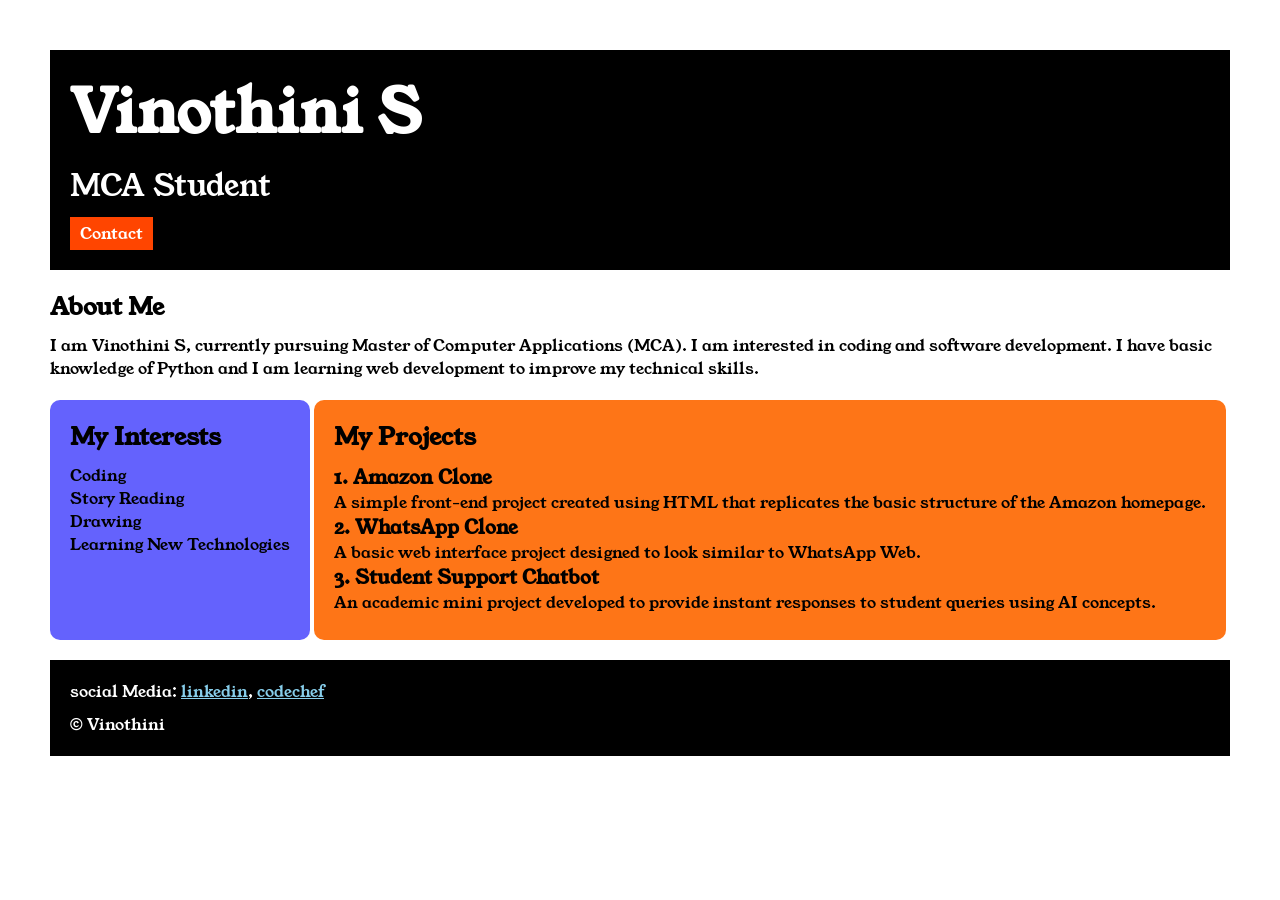
<file: index.html>
<!DOCTYPE html>
<html>

<head>
    <title>Vinothini S - Portfolio</title>
    <link rel="stylesheet" href="style.css">
    <link rel="preconnect" href="https://fonts.googleapis.com">
    <link rel="preconnect" href="https://fonts.gstatic.com" crossorigin>
    <link href="https://fonts.googleapis.com/css2?family=Young+Serif&display=swap" rel="stylesheet">
</head>

<body>
    <div class="container">
        <div class="section-one">
            <h1 class="section-one__name">Vinothini S</h1>
            <p class="section-one__role">MCA Student</p>
            <a class="section-one__contact" href="contact.html">Contact</a>
        </div>
        <div class="section-two">
            <h2 class="section-two__title">About Me</h2>
        <p class="section-two__desc">
            I am Vinothini S, currently pursuing Master of Computer Applications (MCA).
            I am interested in coding and software development. I have basic knowledge
            of Python and I am learning web development to improve my technical skills.
        </p>
        </div>
        <div class="section-three">
            <h2 class="section-three__title">My Interests</h2>
        <ul class="section-three__desc">
            <li>Coding</li>
            <li>Story Reading</li>
            <li>Drawing</li>
            <li>Learning New Technologies</li>
        </ul>
        </div>
        <div class="section-four">
        <h2 class="section-four__title">My Projects</h2>
        <ul class="section-four__desc"><li>
        <h3>1. Amazon Clone</h3>
        <p>
            A simple front-end project created using HTML that replicates
            the basic structure of the Amazon homepage.
        </p>
        </li><li>
        <h3>2. WhatsApp Clone</h3>
        <p>
            A basic web interface project designed to look similar
            to WhatsApp Web.
        </p>
        </li><li>
        <h3>3. Student Support Chatbot</h3>
        <p>
            An academic mini project developed to provide instant
            responses to student queries using AI concepts.
        </p>
        </li>
        </ul>
        </div>
        <div class="section-five">
        <p class="section-five__title">social Media:
            <a href="https://www.linkedin.com/in/vinothinis99/">linkedin</a>,
            <a href="https://www.codechef.com/users/vinothini_0118">codechef</a>
        </p>
        <p class="section-five__desc">&copy; Vinothini</p>
        </div>
</body>

</html>
</file>
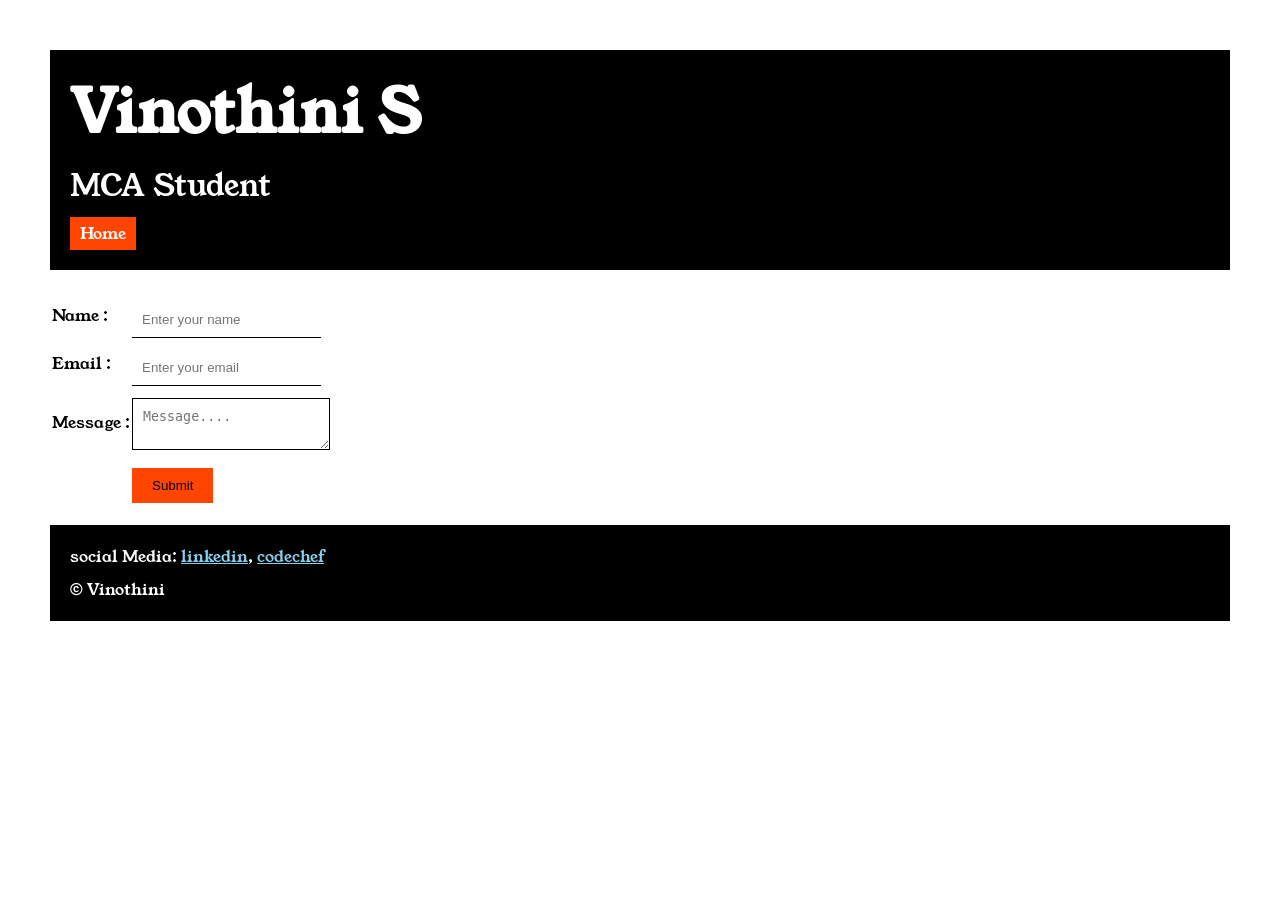
<file: contact.html>
<!DOCTYPE html>
<html lang="en">

<head>
    <meta charset="UTF-8">
    <meta name="viewport" content="width=device-width, initial-scale=1.0">
    <title>Contact</title>
    <link rel="stylesheet" href="style.css">
    <link rel="preconnect" href="https://fonts.googleapis.com">
    <link rel="preconnect" href="https://fonts.gstatic.com" crossorigin>
    <link href="https://fonts.googleapis.com/css2?family=Young+Serif&display=swap" rel="stylesheet">
</head>

<body>
    <div class="container">
        <div class="section-one">
            <h1 class="section-one__name">Vinothini S</h1>
            <p class="section-one__role">MCA Student</p>
            <a class="section-one__contact" href="index.html">Home</a>
        </div>
        <div class="contact-form">
            <form>
                <table>

                    <tr>
                        <td>Name :</td>
                        <td>
                            <input type="text" placeholder="Enter your name" class="contact-form__input">
                        </td>
                    </tr>

                    <tr>
                        <td>Email :</td>
                        <td>
                            <input type="email" placeholder="Enter your email" class="contact-form__input">
                        </td>
                    </tr>

                    <tr>
                        <td>Message :</td>
                        <td>
                            <textarea placeholder="Message...." class="contact-form__textarea"></textarea>
                        </td>
                    </tr>

                    <tr>
                        <td></td>
                        <td>
                            <input type="submit" value="Submit" class="contact-form__submit">
                        </td>
                    </tr>

                </table>
            </form>
        </div>

        <div class="section-five">
            <p class="section-five__title">social Media:
                <a href="https://www.linkedin.com/in/vinothinis99/">linkedin</a>,
                <a href="https://www.codechef.com/users/vinothini_0118">codechef</a>
            </p>
            <p class="section-five__desc">&copy; Vinothini</p>
        </div>
    </div>
</body>

</html>
</file>
<file: style.css>
*{
    padding: 0;
    margin: 0;
}
body{
    font-family: "Young Serif", serif;
}
.container{
    padding: 50px;;
}
.section-one{
    background-color: black;
    color:white;
    padding: 20px;
}
.section-one__contact{
    background-color: orangered;
    color: white;
    text-decoration: none;
    padding-left: 10px;
    padding-right: 10px;
    padding-bottom: 5px;
    padding-top: 5px;
    display: inline-block;
    margin-top: 10px;
}
.section-one__name{
    font-size: 60px;
}
.section-one__role{
    font-size: 30px;
    margin-top: 10px;

}
.section-two,.section-three,.section-four,.section-five{
    margin-top: 20px;    
}
.section-two__desc,.section-three__desc,.section-four__desc,.section-five__desc{
    margin-top: 10px;    
}
.section-five{
    background-color: black;
    color:white;
    padding: 20px;
}
.section-five__title a{
    color:skyblue;
}
.section-three li,.section-four li{
    list-style: none;
}
.section-three{
    background-color: #6462fd;
    color:black;
    padding: 20px;
    display: inline-block;
    height: 200px;
    border-radius: 10px;
    vertical-align: top;
}
.section-four{
    background-color: #fe7517;
    color:black;
    padding: 20px;
    display: inline-block;
    height: 200px;
    border-radius: 10px;
    vertical-align: top;
}
.contact-form{
    margin-top: 20px;
}
.contact-form__input,.contact-form__textarea,.contact-form__submit{
    margin-top: 10px;
}
.contact-form__input{
    padding: 10px;
    border:none;
    border-bottom: solid black 1px;
}
.contact-form__textarea{
    padding: 10px;
    border:none;
    border: solid black 1px;
}
.contact-form__submit{
    padding-top: 10px;
    padding-bottom: 10px;
    padding-left: 20px;
    padding-right: 20px;
    background-color: orangered;
    color:black;
    border: none;
}
</file>
